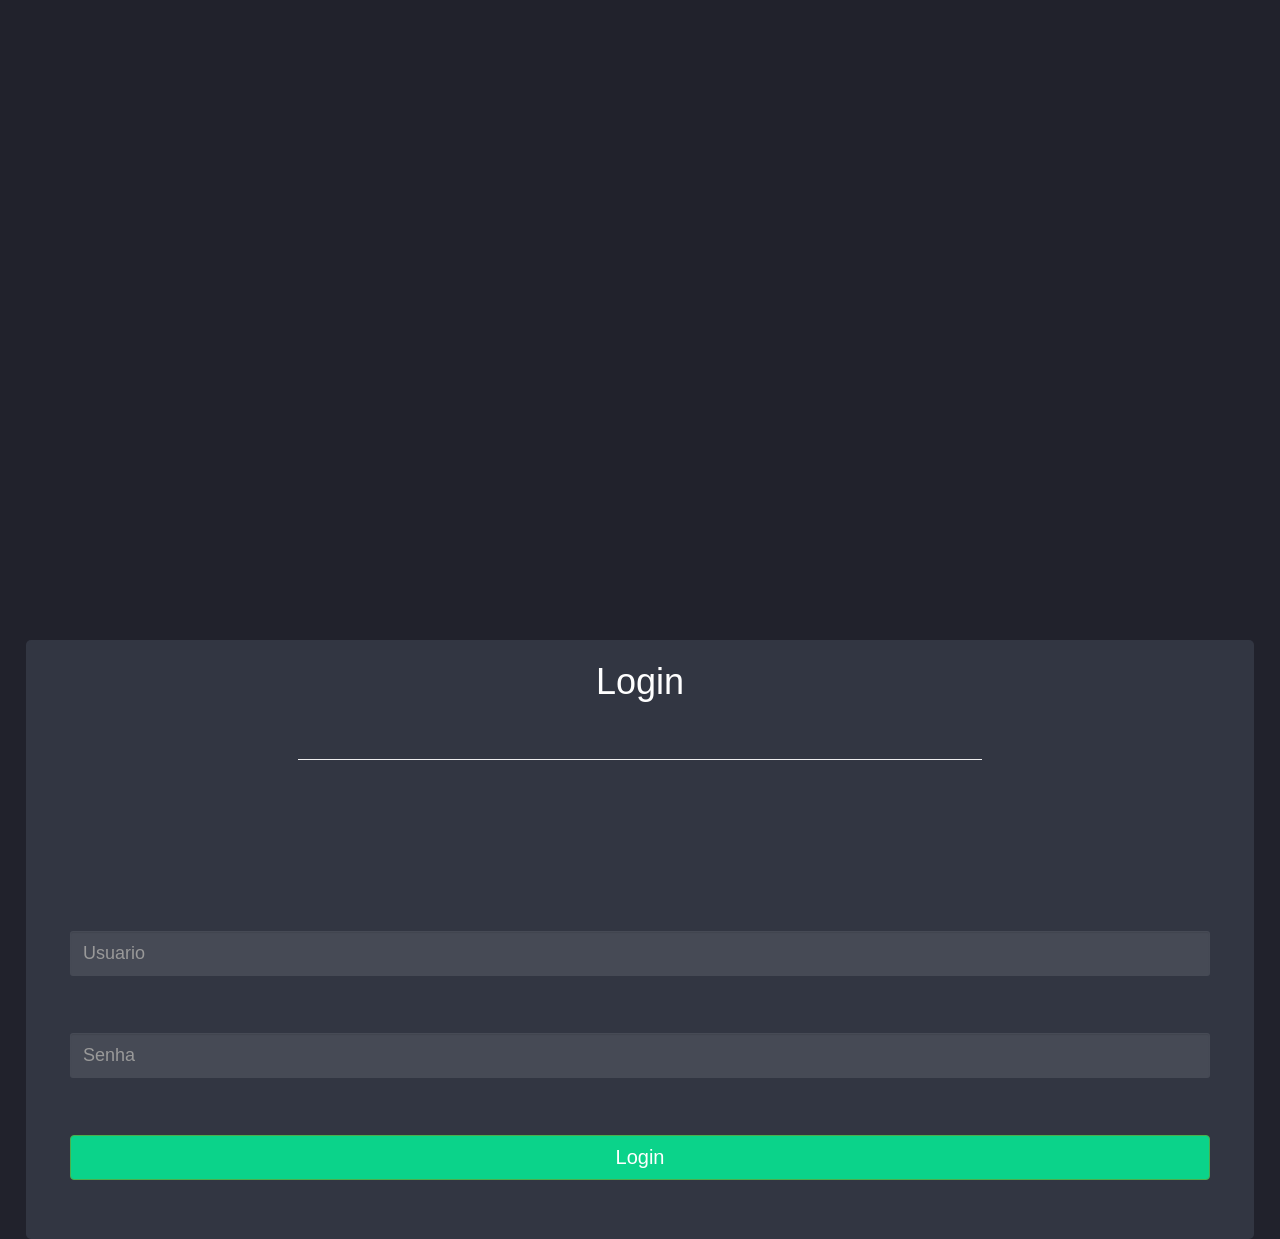
<file: www/index.html>
<!DOCTYPE HTML>
<html>
<head>
  <meta charset="utf-8">
  <meta name="viewport" content="width=device-width, initial-scale=1, maximum-scale=1, user-scalable=no">
  <meta http-equiv="Content-Security-Policy" content="default-src * data: gap: https://ssl.gstatic.com; style-src * 'unsafe-inline'; script-src * 'unsafe-inline' 'unsafe-eval'">
  <script src="components/loader.js"></script>
  <script src="lib/onsenui/js/onsenui.min.js"></script>

  <link rel="stylesheet" href="components/loader.css">
  <link rel="stylesheet" href="lib/onsenui/css/onsenui.css">
  <link rel="stylesheet" href="lib/onsenui/css/onsen-css-components.css">
  <link rel="stylesheet" href="css/style.css">

  <!--- Jquery 3.1.1--->
 <script src="components/jquery-3.3.1.min.js"></script>
 <script src="components/conexa.js"></script>

  <!--- Bootstrap 3.3.7--->
  <link rel="stylesheet" href="css/bootstrap.min.css">
  <link rel="stylesheet" href="components/loader.css">
  <link rel="stylesheet" href="css/style.css">
  <link rel="stylesheet" href="https://use.fontawesome.com/releases/v5.8.1/css/all.css" integrity="sha384-50oBUHEmvpQ+1lW4y57PTFmhCaXp0ML5d60M1M7uH2+nqUivzIebhndOJK28anvf" crossorigin="anonymous">



</head>
<body>
  
  <!-- corpo da pagina de login -->
    <nav>
      <div class="container">

        <!-- titulo da pagina -->
        <div class="row">
          <div class="col-xs-12">
            <h1>Login</h1>
            <hr>
          </div>
        </div>

      <!-- campos login e senha -->
        <div class="row">
          <div class="col-xs-12">
              <input type="text" class="form-control" placeholder="Usuario" id="usuario">
            </ion-icon>
          </div>
        </div>
        
        <div class="row">
          <div class="col-xs-12">
            <input type="password" class="form-control" placeholder="Senha" id="senha">
          </div>
        </div>

        <!-- Botão login -->
        <div class="row">
          <div class="col-xs-12">
           <a href="cadastro.html"> <button type="button" class="btn btn-success btn-block" id="entrar" style="margin-bottom:5%;">Login</button></a>
          </div>
        </div>

         <!-- Botão Cadastre-se 
        <section>
        <div class="row">

          <div class="col-xs-7">
            <h2 id="legenda">Não tem uma conta?</h2>
          </div>

          <div class="col-xs-5">
           <a href="cadastroPerfil.html"> <button type="button" class="btn btn-success btn-block"  id="cadastro">Cadastre-se</button></a>
          </div>
        </div>
        </section> -->
      </div>
    </nav>
</body>
</html>
</file>
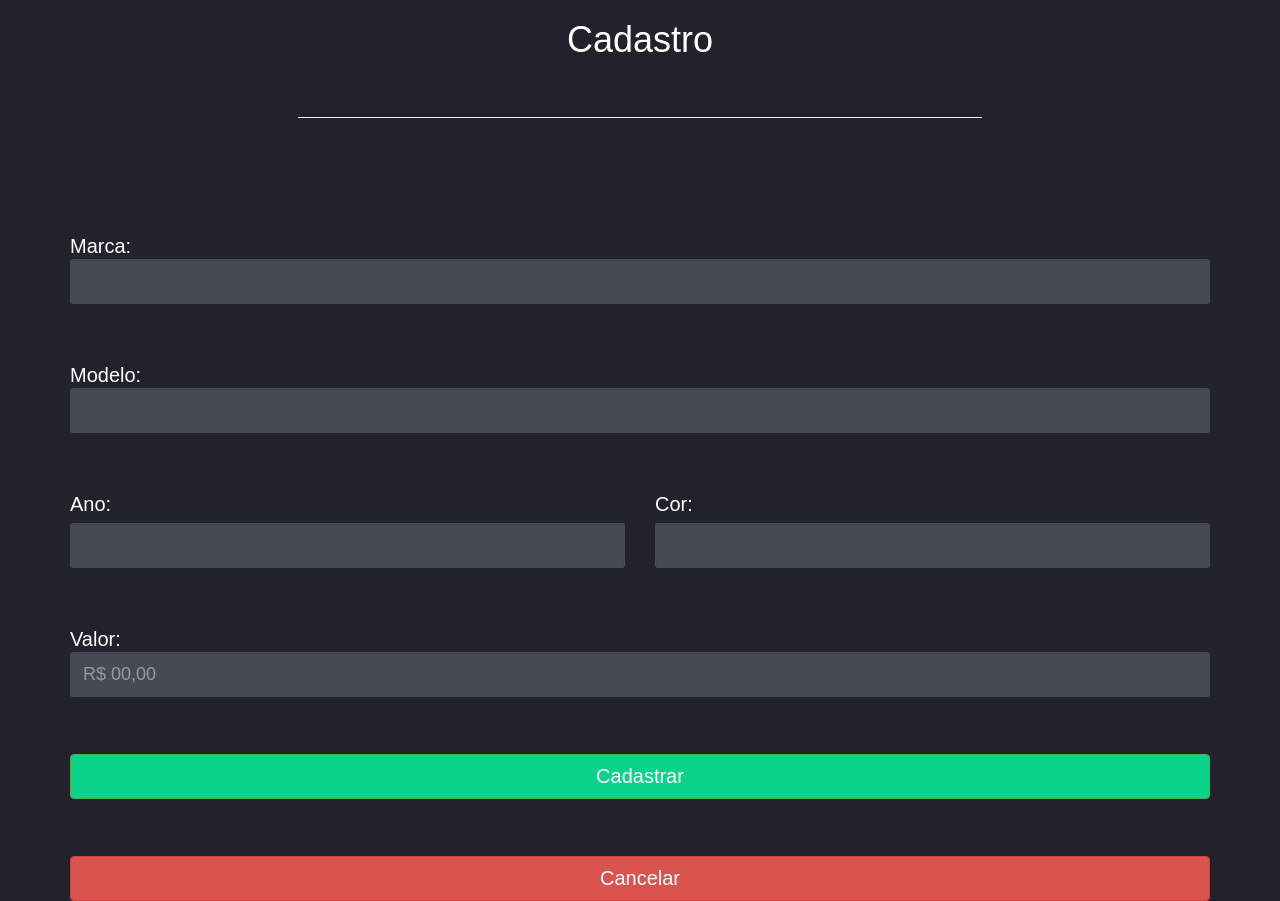
<file: www/cadastro.html>
<!DOCTYPE HTML>
<html>
<head>
  <meta charset="utf-8">
  <meta name="viewport" content="width=device-width, initial-scale=1, maximum-scale=1, user-scalable=no">
  <meta http-equiv="Content-Security-Policy" content="default-src * data: gap: https://ssl.gstatic.com; style-src * 'unsafe-inline'; script-src * 'unsafe-inline' 'unsafe-eval'">
  <script src="components/loader.js"></script>
  <script src="lib/onsenui/js/onsenui.min.js"></script>

  <link rel="stylesheet" href="components/loader.css">
  <link rel="stylesheet" href="lib/onsenui/css/onsenui.css">
  <link rel="stylesheet" href="lib/onsenui/css/onsen-css-components.css">
  <link rel="stylesheet" href="css/style.css">

  <!--- Jquery 3.1.1--->
 <script src="components/jquery-3.3.1.min.js"></script>
 <script src="components/conexa.js"></script>

  <!--- Bootstrap 3.3.7--->
  <link rel="stylesheet" href="css/bootstrap.min.css">
  <link rel="stylesheet" href="components/loader.css">
  <link rel="stylesheet" href="css/style.css">
  <link rel="stylesheet" href="https://use.fontawesome.com/releases/v5.8.1/css/all.css" integrity="sha384-50oBUHEmvpQ+1lW4y57PTFmhCaXp0ML5d60M1M7uH2+nqUivzIebhndOJK28anvf" crossorigin="anonymous">



</head>
<body style="background-color:background-color: rgb(50, 54,66);;">
  
  <!-- corpo da pagina de login -->
    <!-- <nav style="margin-top:5%;"> -->
      <div class="container">

        <!-- titulo da pagina -->
        <div class="row">
          <div class="col-xs-12">
            <h1>Cadastro</h1>
            <hr>
          </div>
        </div>

      <!-- campos cadastro -->

      <!-- campo marca -->
      <div class="row">
        <div class="col-xs-12">
          <p>Marca:</p>
         </div>
      </div>
        <div class="row">
          <div class="col-xs-12">
              <input type="text" class="form-control" style="margin-top:-1%;" id="marca">
          </div>
        </div>
        
        <!-- campos modelo -->
        <div class="row" style="margin-top:5%;">
          <div class="col-xs-12">
           <p>Modelo:</p>
          </div>
        </div>
        <div class="row">
          <div class="col-xs-12">
            <input type="text" class="form-control" style="margin-top:-1%;" id="modelo">
          </div>
        </div>

         <!-- campo ano -->
        <div class="row" style="margin-top:5%;">
          <div class="col-xs-6">
           <p>Ano:</p>
          </div>

          <!-- campo cor-->
          <div class="col-xs-6">
           <p>Cor:</p>
          </div>

        </div>
        <div class="row">
          <div class="col-xs-6">
            <input type="number" class="form-control" style="margin-top:-1%;" id="ano">
          </div>

  <!-- campo cor-->
          <div class="col-xs-6">
            <input type="text" class="form-control" style="margin-top:-1%;" id="cor">
          </div>
        </div>

        <!-- campo valor -->
        <div class="row" style="margin-top:5%;">
          <div class="col-xs-12">
           <p>Valor:</p>
          </div>
        </div>
        <div class="row">
          <div class="col-xs-12">
            <input type="number" class="form-control" style="margin-top:-1%;" placeholder="R$ 00,00" id="valor">
          </div>
        </div>

        <!-- Botão Cadastrar -->
        <div class="row">
          <div class="col-xs-12">
           <a href="cadastro.html"> <button type="button" class="btn btn-success btn-block" style="" id="btnCadastrar">Cadastrar</button></a>
          </div>
        </div> 

        <!-- Botão cancelar -->
        <div class="row">
          <div class="col-xs-12">
           <a href="menuPrincipal.html"> <button type="button" class="btn btn-danger btn-block" style=" margin-top:5%; margim-bottom:20%;" id="btnConsultar">Cancelar</button></a>
          </div>
        </div> 
      </div>
</body>
</html>
</file>
<file: www/components/loader.css>
/**
 * This is an auto-generated code by Monaca JS/CSS Components.
 * Please do not edit by hand.
 */

/*** <GENERATED> ***/
</file>
<file: www/css/style.css>
body{
  background-color: rgb(33, 34, 44);
}

nav{
  background-color: rgb(50, 54,66);
  margin-top:50%;
  margin-bottom:50%;
  border: 2px solid transparent;
  border-radius:5px;
  margin-left: 2%;
  margin-right:2%;
}

.form-control{
  margin-top:5%;
  height:45px ;
  border:1px solid transparent;
  border-radius:3px;
  background-color: rgb(70, 74, 85);
  font-family: Arial, Helvetica, sans-serif;
  font-size:18px;
  color: white;

}

.form-control:hover{
  border:2px solid rgb(85, 86, 92);
}

.btn{
  margin-top: 5%;
  height:45px ;
  font-family: Arial, Helvetica, sans-serif;
  font-size: 20px;
}

#entrar{
  background-color: rgb(11, 211, 138);
}

h1{
  color: white;
  margin-bottom: 5%;
  text-align: center;
}

hr{
  width: 60%;
  margin-bottom: 10%;
}

#botoes{
  margin-top: 5%;
  width:100% ;
  height:80px ;
  font-family: Arial, Helvetica, sans-serif;
  font-size: 20px;
  border:1px solid black;
  border-radius:5px;
  background-color: black;
  margin-bottom: 40%;
}

#botoes:hover{
  background-color: white;
  color:black;
}

p{
  color: white;
  font-family: Arial, Helvetica, sans-serif;
  font-size: 20px;
  }

#btnCadastrar{
  margin-top: 5%;
  background-color: rgb(11, 211, 138);
}

img{
  width: 80%;
  

}

h2{
  font-family: Arial, Helvetica, sans-serif;
  font-size: 17px;
  color:white;
}

#cadastro{
  font-family: Arial, Helvetica, sans-serif;
  font-size: 15px;

}

section{
  margin-bottom: 10%;
}
</file>
<file: www/lib/onsenui/css/onsenui.css>
/*! onsenui - v2.10.1 - 2018-06-08 */
@import url("ionicons/css/ionicons.min.css");
@import url("material-design-iconic-font/css/material-design-iconic-font.min.css");
@import url("font_awesome/css/font-awesome.min.css");


ons-page, ons-navigator,
ons-tabbar,
ons-gesture-detector {
  display: block;
  touch-action: manipulation; /* Remove click delay */
}

ons-navigator,
ons-tabbar,
ons-splitter,
ons-action-sheet,
ons-dialog,
ons-toast,
ons-alert-dialog {
  position: absolute;
  top: 0;
  left: 0;
  bottom: 0;
  right: 0;
  overflow: hidden;
  touch-action: manipulation; /* Remove click delay */
}

ons-toast {
  pointer-events: none;
}

ons-toast .toast {
  pointer-events: auto;
}

ons-tab {
  -webkit-transform: translate3d(0, 0, 0);
          transform: translate3d(0, 0, 0);
}

ons-page, ons-navigator, ons-tabbar, ons-dialog, ons-alert-dialog, ons-action-sheet, ons-toast {
  z-index: 2;
}

ons-fab, ons-speed-dial {
  z-index: 10001;
}

ons-toolbar:not([inline]), ons-bottom-toolbar {
  position: absolute;
  left: 0;
  right: 0;
  z-index: 10000;
}

ons-toolbar:not([inline]) {
  top: 0;
}

ons-bottom-toolbar {
  bottom: 0;
}

.page, .page__content,
.page--material, .page--material__content {
  background-color: transparent !important;
  background: transparent !important;
}

.page__content {
  overflow: auto;
  -webkit-overflow-scrolling: touch;
  z-index: 0;
  -ms-touch-action: pan-y;
}

.page.overflow-visible,
.page.overflow-visible .page,
.page.overflow-visible .page__content,
.page.overflow-visible ons-navigator,
.page.overflow-visible ons-splitter {
  overflow: visible;
}

.page.overflow-visible .page__content.content-swiping,
.page.overflow-visible .page__content.content-swiping .page,
.page.overflow-visible .page__content.content-swiping .page__content {
  overflow: auto;
}

.page[status-bar-fill] > .page__content {
  top: 20px;
}

.page[status-bar-fill] > .toolbar {
  padding-top: 20px;
  box-sizing: content-box;
}

.page[status-bar-fill] > .toolbar:not(.toolbar--transparent) + .page__background,
.page[status-bar-fill] > .toolbar:not(.toolbar--cover-content) + .page__background + .page__content {
  top: 64px;
}

.page[status-bar-fill] > .toolbar--material:not(.toolbar-transparent) + .page__background,
.page[status-bar-fill] > .toolbar--material:not(.toolbar--cover-content) + .page__background + .page__content {
  top: 76px;
}

.page[status-bar-fill] > .toolbar.toolbar--transparent + .page__background {
  top: 0;
}

ons-tabbar[status-bar-fill] > .tabbar--top__content {
  top: 71px;
}

ons-tabbar[status-bar-fill] > .tabbar--top {
  padding-top: 22px;
}

ons-tabbar[position="top"] .page[status-bar-fill] > .page__content {
  top: 0px;
}

.toolbar + .page__background + .page__content ons-tabbar[status-bar-fill] > .tabbar--top {
  top: 0px;
}

.toolbar + .page__background + .page__content ons-tabbar[status-bar-fill] > .tabbar--top__content {
  top: 49px;
}

.page__content > .list:not(.list--material):first-child {
  margin-top: -1px; /* Avoid double border with toolbar */
}

.page--wrapper > .page__background {
  display: none;
}

ons-action-sheet[disabled],
ons-dialog[disabled],
ons-alert-dialog[disabled],
ons-popover[disabled] {
  pointer-events: none;
  opacity: 0.75;
}

ons-list-item[disabled] {
   pointer-events: none;
}

ons-range[disabled] {
  opacity: 0.3;
  pointer-events: none;
}

ons-pull-hook {
  position: relative;
  display: block;
  margin: auto;
  text-align: center;
  z-index: 20002;
}

ons-splitter, ons-splitter-mask, ons-splitter-content, ons-splitter-side {
  display: block;
  position: absolute;
  left: 0;
  right: 0;
  top: 0;
  bottom: 0;
  box-sizing: border-box;
  z-index: 0;
}

ons-splitter-mask {
  z-index: 4;
  background-color: rgba(0, 0, 0, 0.1);
  display: none;
  opacity: 0;
}

ons-splitter-content {
  z-index: 2;
}

ons-splitter-side {
  right: auto;
  z-index: 2;
}

ons-splitter-side[side="right"] {
  right: 0;
  left: auto;
}

ons-splitter-side[mode="collapse"] {
  z-index: 5;
  left: auto;
  right: 100%;
}

ons-splitter-side[side="right"][mode="collapse"] {
  right: auto;
  left: 100%;
}

ons-splitter-side[mode="split"] {
  z-index: 3;
}

ons-toolbar-button > ons-icon[icon*="ion-"] {
  font-size: 26px;
}

ons-range, ons-select {
  display: inline-block;
}

ons-range > input {
  min-width: 50px;
  width: 100%;
}

ons-select > select {
  width: 100%;
}

ons-carousel[disabled] {
  pointer-events: none;
  opacity: 0.75;
}

ons-carousel[fullscreen] {
  height: 100%;
}

.ons-status-bar-mock {
  position: absolute;
  width: 100%;
  height: 20px;
  padding: 0 16px 0 6px;
  box-sizing: border-box;
  z-index: 30000;
  display: -webkit-flex;
  display: flex;
  -webkit-justify-content: space-between;
          justify-content: space-between;
  font-size: 12px;
  line-height: 20px;
  font-family: Arial, Helvetica;
}

.ons-status-bar-mock i {
  padding: 0 2px;
}

.ons-status-bar-mock.android {
  color: white;
  background-color: #222;
  font-family: Roboto, Arial, Helvetica;
}

.ons-status-bar-mock.android ~ * {
  top: 20px;
  bottom: 0;
  position: inherit;
  width: 100%;
}

.ons-ios-scroll-fix .page:not(.page--wrapper)[shown] > .page__content {
  overflow-y: hidden;
}
.ons-ios-scroll-fix ons-splitter-side > .page:not(.page--wrapper)[shown] > .page__content {
  overflow-y: auto;
}

ons-row {
  display: -webkit-box;
  display: -webkit-flex;
  display: -moz-box;
  display: -moz-flex;
  display: -ms-flexbox;
  display: flex;
  -webkit-flex-wrap: wrap;
          flex-wrap: wrap;
  width: 100%;
  box-sizing: border-box;
}

ons-row[vertical-align="top"], ons-row[align="top"] {
  -webkit-box-align: start;
  box-align: start;
  -ms-flex-align: start;
  -webkit-align-items: flex-start;
  -moz-align-items: flex-start;
  align-items: flex-start;
}

ons-row[vertical-align="bottom"], ons-row[align="bottom"] {
  -webkit-box-align: end;
  box-align: end;
  -ms-flex-align: end;
  -webkit-align-items: flex-end;
  -moz-align-items: flex-end;
  align-items: flex-end;
}

ons-row[vertical-align="center"], ons-row[align="center"] {
  -webkit-box-align: center;
  box-align: center;
  -ms-flex-align: center;
  -webkit-align-items: center;
  -moz-align-items: center;
  align-items: center;
  text-align: inherit;
}

ons-row + ons-row {
  padding-top: 0;
}

ons-col {
  -webkit-box-flex: 1;
  -webkit-flex: 1;
  -moz-box-flex: 1;
  -moz-flex: 1;
  -ms-flex: 1;
  flex: 1;
  display: block;
  width: 100%;
  box-sizing: border-box;
}

ons-col[vertical-align="top"], ons-col[align="top"] {
  -webkit-align-self: flex-start;
  -moz-align-self: flex-start;
  -ms-flex-item-align: start;
  align-self: flex-start;
}

ons-col[vertical-align="bottom"], ons-col[align="bottom"] {
  -webkit-align-self: flex-end;
  -moz-align-self: flex-end;
  -ms-flex-item-align: end;
  align-self: flex-end; }

ons-col[vertical-align="center"], ons-col[align="center"] {
  -webkit-align-self: center;
  -moz-align-self: center;
  -ms-flex-item-align: center;
  text-align: inherit;
}


/*
Copyright 2013-2015 ASIAL CORPORATION

Licensed under the Apache License, Version 2.0 (the "License");
you may not use this file except in compliance with the License.
You may obtain a copy of the License at

   http://www.apache.org/licenses/LICENSE-2.0

Unless required by applicable law or agreed to in writing, software
distributed under the License is distributed on an "AS IS" BASIS,
WITHOUT WARRANTIES OR CONDITIONS OF ANY KIND, either express or implied.
See the License for the specific language governing permissions and
limitations under the License.

 */

.ons-icon {
  display: inline-block;
  line-height: inherit;
  font-style: normal;
  font-weight: normal;
  font-size: inherit;
  text-rendering: auto;
  -webkit-font-smoothing: antialiased;
  -moz-osx-font-smoothing: grayscale;
}

.segment__button .ons-icon {
  line-height: initial;
}

:not(ons-toolbar-button):not(ons-action-sheet-button):not(.segment__button) > .ons-icon--ion {
  line-height: 0.75em;
  vertical-align: -25%;
}

.ons-icon[spin] {
  -webkit-animation: ons-icon-spin 2s infinite linear;
  -moz-animation: ons-icon-spin 2s infinite linear;
  animation: ons-icon-spin 2s infinite linear;
}

@-moz-keyframes ons-icon-spin {
  0% {
    -moz-transform: rotate(0deg);
  }
  100% {
    -moz-transform: rotate(359deg);
  }
}

@-webkit-keyframes ons-icon-spin {
  0% {
    -webkit-transform: rotate(0deg);
  }
  100% {
    -webkit-transform: rotate(359deg);
  }
}

@keyframes ons-icon-spin {
  0% {
    -webkit-transform: rotate(0deg);
    transform: rotate(0deg);
  }
  100% {
    -webkit-transform: rotate(359deg);
    transform: rotate(359deg);
  }
}

.ons-icon[rotate="90"] {
  -webkit-transform: rotate(90deg);
  -moz-transform: rotate(90deg);
  transform: rotate(90deg);
}

.ons-icon[rotate="180"] {
  -webkit-transform: rotate(180deg);
  -moz-transform: rotate(180deg);
  transform: rotate(180deg);
}

.ons-icon[rotate="270"] {
  -webkit-transform: rotate(270deg);
  -moz-transform: rotate(270deg);
  transform: rotate(270deg);
}

.ons-icon[fixed-width] {
  width: 1.28571429em;
  text-align: center;
}

.ons-icon--lg {
  font-size: 1.33333333em;
  line-height: 0.75em;
  vertical-align: -15%;
}

.ons-icon--2x {
  font-size: 2em;
}

.ons-icon--3x {
  font-size: 3em;
}

.ons-icon--4x {
  font-size: 4em;
}

.ons-icon--5x {
  font-size: 5em;
}

ons-input, ons-radio, ons-checkbox, ons-search-input {
  display: inline-block;
  position: relative;
}

ons-input .text-input,
ons-search-input .search-input {
  width: 100%;
  display: inline-block;
}

ons-input .text-input__label:not(.text-input--material__label) {
  display: none;
}

ons-input:not([float]) .text-input--material__label--active {
  display: none;
}

ons-input[disabled],
ons-radio[disabled],
ons-checkbox[disabled],
ons-segment[disabled],
ons-search-input[disabled] {
  opacity: 0.5;
  pointer-events: none;
}

ons-input input.text-input--material::-webkit-input-placeholder {
  color: transparent;
}

ons-input input.text-input--material::-moz-placeholder {
  color: transparent;
}

ons-input input.text-input--material:-ms-input-placeholder {
  color: transparent;
}

/* Suppress safe area support for pages in splitter sides */
@media (orientation: landscape) {
  html[onsflag-iphonex-landscape] ons-splitter-side[side="left"] .page__content {
    padding-right: 0;
  }
  html[onsflag-iphonex-landscape] ons-splitter-side[side="right"] .page__content {
    padding-left: 0;
  }
}
/* Support the situation that a progress bar is located just below a toolbar */
@media (orientation: landscape) {
  html[onsflag-iphonex-landscape] .page__content > ons-progress-bar > .progress-bar {
    margin-left: -44px;
    margin-right: -44px;
    width: calc(100% + 88px);
  }
}
/* Lists in .page__content in splitter-sides */
@media (orientation: landscape) {
  /* Suppress left safe area support for pages in right splitter sides */
  html[onsflag-iphonex-landscape] ons-splitter-side[side="right"] .page__content > .list:not(.list--inset) {
    margin-left: 0;
  }
  html[onsflag-iphonex-landscape] ons-splitter-side[side="right"] .page__content > .list:not(.list--inset) > .list-header {
    padding-left: 15px;
  }
  html[onsflag-iphonex-landscape] ons-splitter-side[side="right"] .page__content > .list:not(.list--inset) > .list-item {
    padding-left: 14px;
  }

  /* Suppress right safe area support for pages in left splitter sides */
  html[onsflag-iphonex-landscape] ons-splitter-side[side="left"] .page__content > .list:not(.list--inset) {
    margin-right: 0;
  }
  html[onsflag-iphonex-landscape] ons-splitter-side[side="left"] .page__content > .list:not(.list--inset) > .list-item--chevron:before {
    right: 16px;
  }
  html[onsflag-iphonex-landscape] ons-splitter-side[side="left"] .page__content > .list:not(.list--inset) > .list-item > .list-item__center:last-child {
    padding-right: 6px;
  }
  html[onsflag-iphonex-landscape] ons-splitter-side[side="left"] .page__content > .list:not(.list--inset) > .list-item > .list-item__right {
    padding-right: 12px;
  }
  html[onsflag-iphonex-landscape] ons-splitter-side[side="left"] .page__content > .list:not(.list--inset) > .list-item > .list-item--chevron__right {
    padding-right: 30px;
  }
}

/*
Copyright 2013-2015 ASIAL CORPORATION

Licensed under the Apache License, Version 2.0 (the "License");
you may not use this file except in compliance with the License.
You may obtain a copy of the License at

   http://www.apache.org/licenses/LICENSE-2.0

Unless required by applicable law or agreed to in writing, software
distributed under the License is distributed on an "AS IS" BASIS,
WITHOUT WARRANTIES OR CONDITIONS OF ANY KIND, either express or implied.
See the License for the specific language governing permissions and
limitations under the License.

 */

ons-progress-bar {
  display: block;
}

ons-progress-circular {
  display: inline-block;
  width: 32px;
  height: 32px;
}

ons-progress-circular > svg.progress-circular {
  width: 100%;
  height: 100%;
}

/*
Copyright 2013-2015 ASIAL CORPORATION

Licensed under the Apache License, Version 2.0 (the "License");
you may not use this file except in compliance with the License.
You may obtain a copy of the License at

   http://www.apache.org/licenses/LICENSE-2.0

Unless required by applicable law or agreed to in writing, software
distributed under the License is distributed on an "AS IS" BASIS,
WITHOUT WARRANTIES OR CONDITIONS OF ANY KIND, either express or implied.
See the License for the specific language governing permissions and
limitations under the License.

 */
.ripple {
  display: block;
  position: absolute;
  overflow: hidden;
  top: 0;
  left: 0;
  right: 0;
  bottom: 0;
  pointer-events: none;
}

.ripple__background {
  background: rgba(255, 255, 255, 0.2);
  position: absolute;
  top: 0;
  left: 0;
  right: 0;
  bottom: 0;
  opacity: 0;
  pointer-events: none;
}

.ripple__wave {
  background: rgba(255, 255, 255, 0.2);
  width: 0;
  height: 0;
  border-radius: 50%;
  position: absolute;
  top: 0;
  left: 0;
  z-index: 0;
  pointer-events: none;
}

/* FIXME */
ons-list-item .ripple__wave,
ons-list-item .ripple__background,
.button--material--flat .ripple__wave,
.button--material--flat .ripple__background {
  background: rgba(189, 189, 189, 0.3);
}

.ripple--light-gray__wave,
.ripple--light-gray__background {
  background: rgba(189, 189, 189, 0.3);
}


/*
Copyright 2013-2015 ASIAL CORPORATION

Licensed under the Apache License, Version 2.0 (the "License");
you may not use this file except in compliance with the License.
You may obtain a copy of the License at

   http://www.apache.org/licenses/LICENSE-2.0

Unless required by applicable law or agreed to in writing, software
distributed under the License is distributed on an "AS IS" BASIS,
WITHOUT WARRANTIES OR CONDITIONS OF ANY KIND, either express or implied.
See the License for the specific language governing permissions and
limitations under the License.

 */

.ons-swiper {
  overflow: hidden;
  display: block;
  box-sizing: border-box;
}

.ons-swiper-target {
  display: -webkit-flex;
  display: flex;
  height: 100%;
  z-index: 1;
  -webkit-flex-direction: row;
          flex-direction: row;
}

.ons-swiper-target--vertical {
  -webkit-flex-direction: column;
          flex-direction: column;
}

.ons-swiper-target > * {
  height: inherit;
  -webkit-flex-shrink: 0;
          flex-shrink: 0;
  box-sizing: border-box;
  width: 100%;
  position: relative !important;
}

.ons-swiper-target.active:not(.swiping) > .page:not([shown]) {
  visibility: hidden;
}

.ons-swiper-tabbar .tabbar--material__button:after {
  display: none;
}

.ons-swiper-blocker {
  display: block;
  position: absolute;
  top: 0;
  bottom: 0;
  left: 0;
  right: 0;
  pointer-events: none
}
</file>
